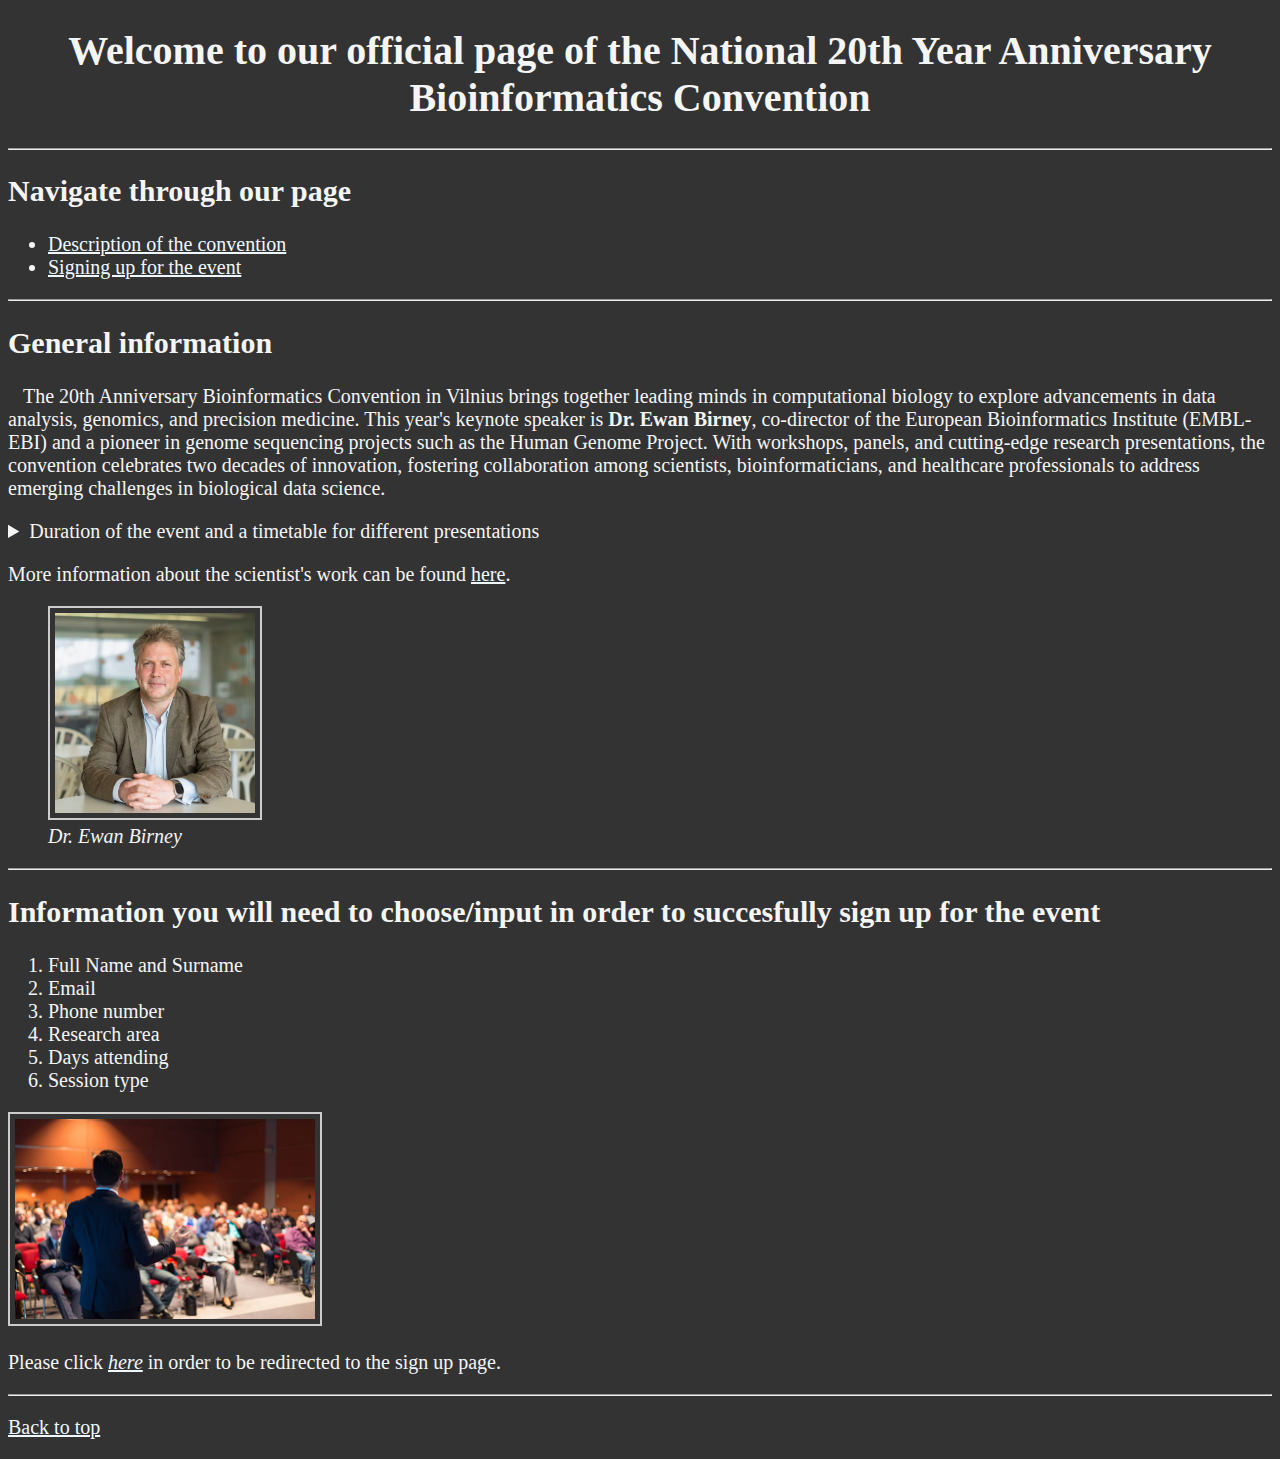
<file: 1_Uzduotis_Konferencija/index.html>
<!DOCTYPE html>
<html lang="en">
  <head>
    <meta charset="UTF-8" />
    <meta name="author" content="Albert Kušlevič" />
    <meta
      name="description"
      content="Page dedicated to an upcoming 20th Year Anniversary Bioinformatics convention in Vilnius"
    />
    <title>20th Year Anniversary Bioinformatics Convention</title>
    <link rel="stylesheet" href="main.css" type="text/css" />
    <link rel="icon" href="images/bioinformatics.png" type="image/x-icon" />
  </head>

  <body>
    <header>
      <h1 style="text-align: center">
        Welcome to our official page of the National <strong>20th</strong> Year
        Anniversary Bioinformatics Convention
      </h1>
      <hr />

      <h2>Navigate through our page</h2>
      <nav>
        <ul>
          <li><a href="#Information">Description of the convention</a></li>
          <li><a href="#Registration">Signing up for the event</a></li>
        </ul>
      </nav>
    </header>
    <hr />

    <main>
      <section id="Information">
        <h2>General information</h2>
        <p>
          &nbsp;&nbsp;&nbsp;The 20th Anniversary Bioinformatics Convention in
          Vilnius brings together leading minds in computational biology to
          explore advancements in data analysis, genomics, and precision
          medicine. This year's keynote speaker is
          <strong>Dr. Ewan Birney</strong>, co-director of the European
          Bioinformatics Institute (EMBL-EBI) and a pioneer in genome sequencing
          projects such as the Human Genome Project. With workshops, panels, and
          cutting-edge research presentations, the convention celebrates two
          decades of innovation, fostering collaboration among scientists,
          bioinformaticians, and healthcare professionals to address emerging
          challenges in biological data science.
        </p>

        <details>
          <summary>
            Duration of the event and a timetable for different presentations
          </summary>
          <br />
          <table>
            <tr>
              <th>Day</th>
              <th>Duration</th>
              <th>Presenter</th>
            </tr>
            <tr>
              <td>Day 1</td>
              <td>12:00-14:00</td>
              <td>Jesse Pinkman</td>
            </tr>
            <tr>
              <td>Day 2</td>
              <td>10:00-15:00</td>
              <td>Dr. Heisenberg</td>
            </tr>
            <tr>
              <td>Day 3</td>
              <td>14:00-16:00</td>
              <td>Dr. Ewan Birney</td>
            </tr>
          </table>
        </details>

        <p>
          More information about the scientist's work can be found
          <a href="https://en.wikipedia.org/wiki/Ewan_Birney">here</a>.
        </p>

        <figure>
          <img
            src="images/ewanbirney.jpg"
            title="Dr. Ewan Birney"
            width="200"
            height="200"
          />
          <figcaption><em>Dr. Ewan Birney</em></figcaption>
        </figure>
        <hr />
      </section>

      <section id="Registration">
        <h2>
          Information you will need to choose/input in order to succesfully sign
          up for the event
        </h2>
        <ol>
          <li>Full Name and Surname</li>
          <li>Email</li>
          <li>Phone number</li>
          <li>Research area</li>
          <li>Days attending</li>
          <li>Session type</li>
        </ol>
        <img
          src="images/conference.jpg"
          title="Conference"
          loading="lazy"
          width="300"
          height="200"
        />
        <p>
          Please click <em><a href="sign_up.html">here</a></em> in order to be
          redirected to the sign up page.
        </p>
      </section>
    </main>
    <hr />
    <p>
      <a href="#">Back to top</a>
    </p>
  </body>
</html>
</file>
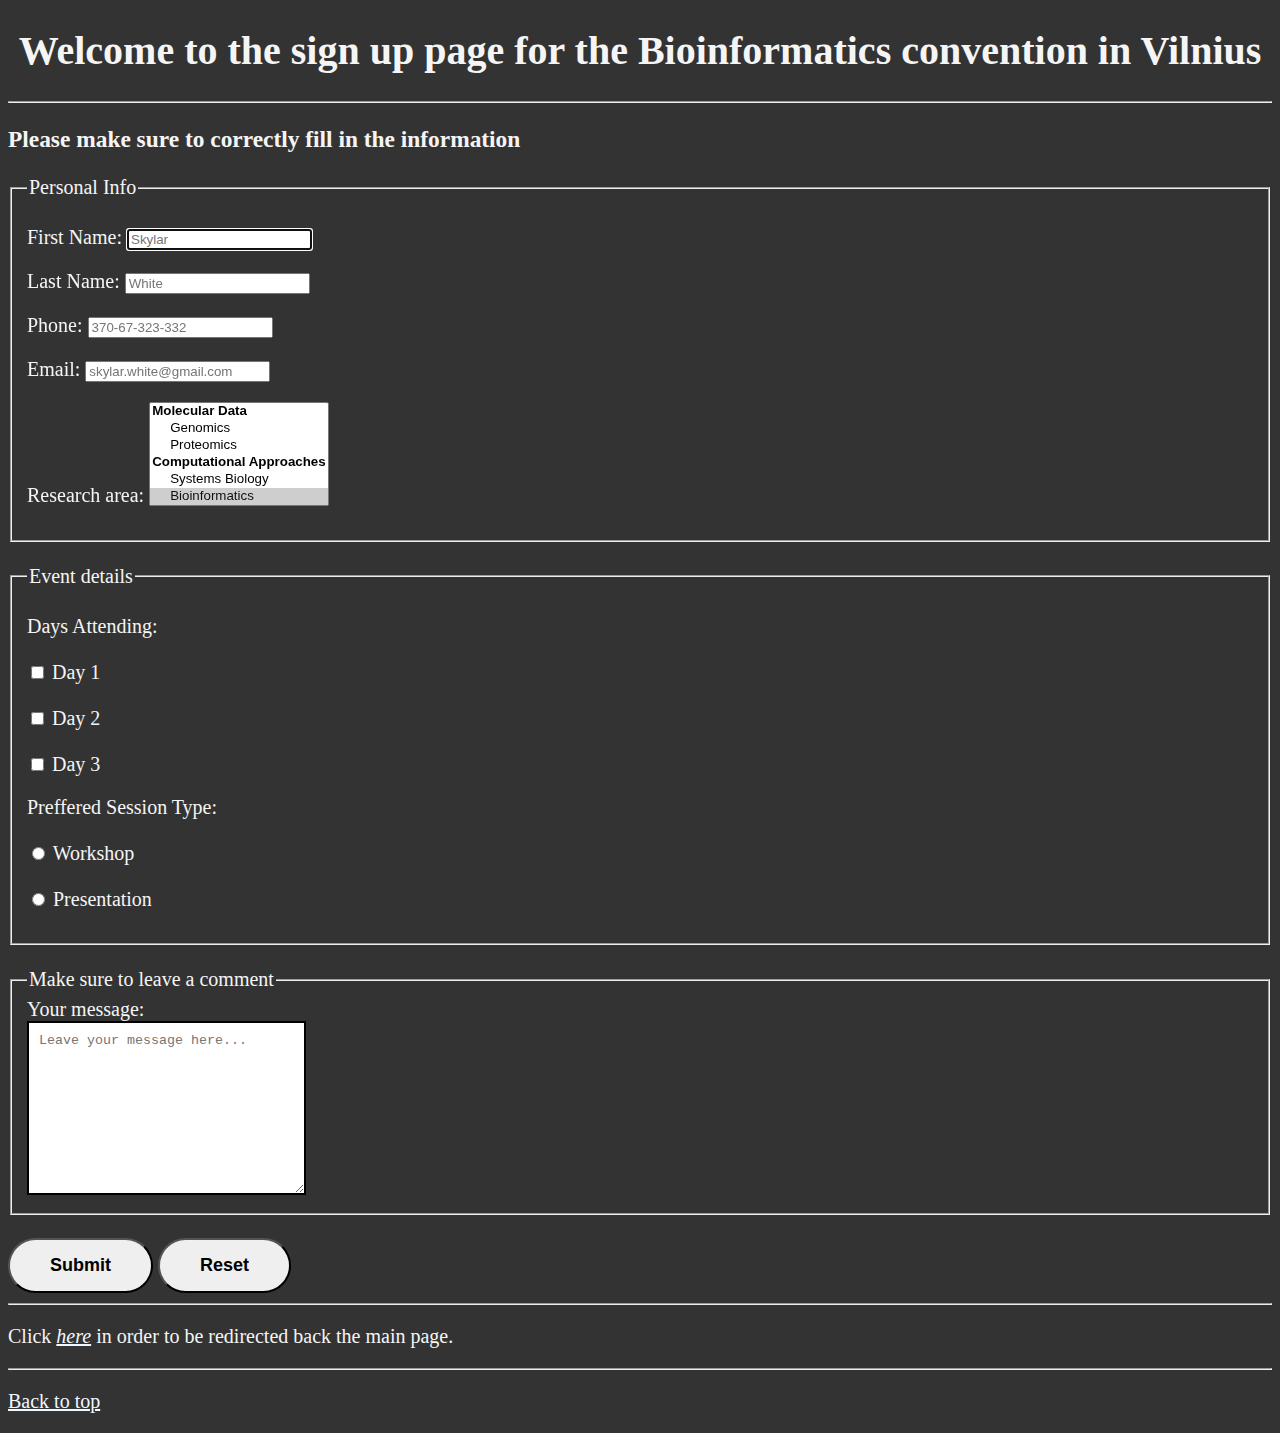
<file: 1_Uzduotis_Konferencija/sign_up.html>
<!DOCTYPE html>
<html lang="en">
  <head>
    <meta charset="UTF-8" />
    <meta name="author" content="Albert Kušlevič" />
    <meta
      name="description"
      content="Page dedicated to an upcoming 20th Year Anniversary Bioinformatics convention in Vilnius"
    />
    <title>Sign up page</title>
    <link rel="stylesheet" href="main.css" type="text/css" />
    <link rel="icon" href="images/bioinformatics.png" type="image/x-icon" />
  </head>

  <body>
    <h1 style="text-align: center">
      Welcome to the sign up page for the Bioinformatics convention in Vilnius
    </h1>
    <hr />
    <h3>Please make sure to correctly fill in the information</h3>
    <form action="https://httpbin.org/get" method="get">
      <fieldset>
        <legend>Personal Info</legend>
        <p>
          <label for="firstName">First Name:</label>
          <input
            type="text"
            name="firstName"
            id="firstName"
            placeholder="Skylar"
            autocomplete="on"
            required
            autofocus
          />
        </p>
        <p>
          <label for="lastName">Last Name:</label>
          <input
            type="text"
            name="lastName"
            id="lastName"
            placeholder="White"
            autocomplete="on"
            required
          />
        </p>
        <p>
          <label for="phone">Phone:</label>
          <input
            type="tel"
            name="phone"
            id="phone"
            placeholder="370-67-323-332"
            pattern="[0-9]{3}-[0-9]{2}-[0-9]{3}-[0-9]{3}"
            required
          />
        </p>
        <p>
          <label for="email">Email:</label>
          <input
            type="email"
            name="email"
            id="email"
            placeholder="skylar.white@gmail.com"
            autocomplete="on"
            required
          />
        </p>

        <p>
          <label for="research">Research area:</label>
          <select name="research" id="research" multiple size="6">
            <optgroup label="Molecular Data">
              <option value="genomics">Genomics</option>
              <option value="proteomics">Proteomics</option>
            </optgroup>
            <optgroup label="Computational Approaches">
              <option value="systems biology">Systems Biology</option>
              <option value="bioinformatics" selected>Bioinformatics</option>
            </optgroup>
          </select>
        </p>
      </fieldset>
      <br />
      <fieldset>
        <legend>Event details</legend>
        <p>
          <label> Days Attending: </label><br /><br />
          <input type="checkbox" id="day1" name="day1" />
          <label for="day1">Day 1</label><br /><br />
          <input type="checkbox" id="day2" name="day2" />
          <label for="day2">Day 2</label><br /><br />
          <input type="checkbox" id="day3" name="day3" />
          <label for="day3">Day 3</label>
        </p>
        <p>
          <label>Preffered Session Type:</label><br /><br />
          <input type="radio" id="workshop" name="session" value="workshop" />
          <label for="workshop">Workshop</label><br /><br />
          <input
            type="radio"
            id="presentation"
            name="session"
            value="presentation"
          />
          <label for="presentation">Presentation</label>
        </p>
      </fieldset>
      <br />
      <fieldset>
        <legend>Make sure to leave a comment</legend>
        <label for="message">Your message:</label><br />
        <textarea
          name="message"
          id="message"
          cols="30"
          rows="10"
          placeholder="Leave your message here..."
        ></textarea>
      </fieldset>
      <br />
      <button type="submit">Submit</button>
      <button type="reset">Reset</button>
    </form>
    <hr />
    <p>
      Click <em><a href="index.html">here</a></em> in order to be redirected
      back the main page.
    </p>
    <hr />
    <p>
      <a href="#">Back to top</a>
    </p>
  </body>
</html>
</file>
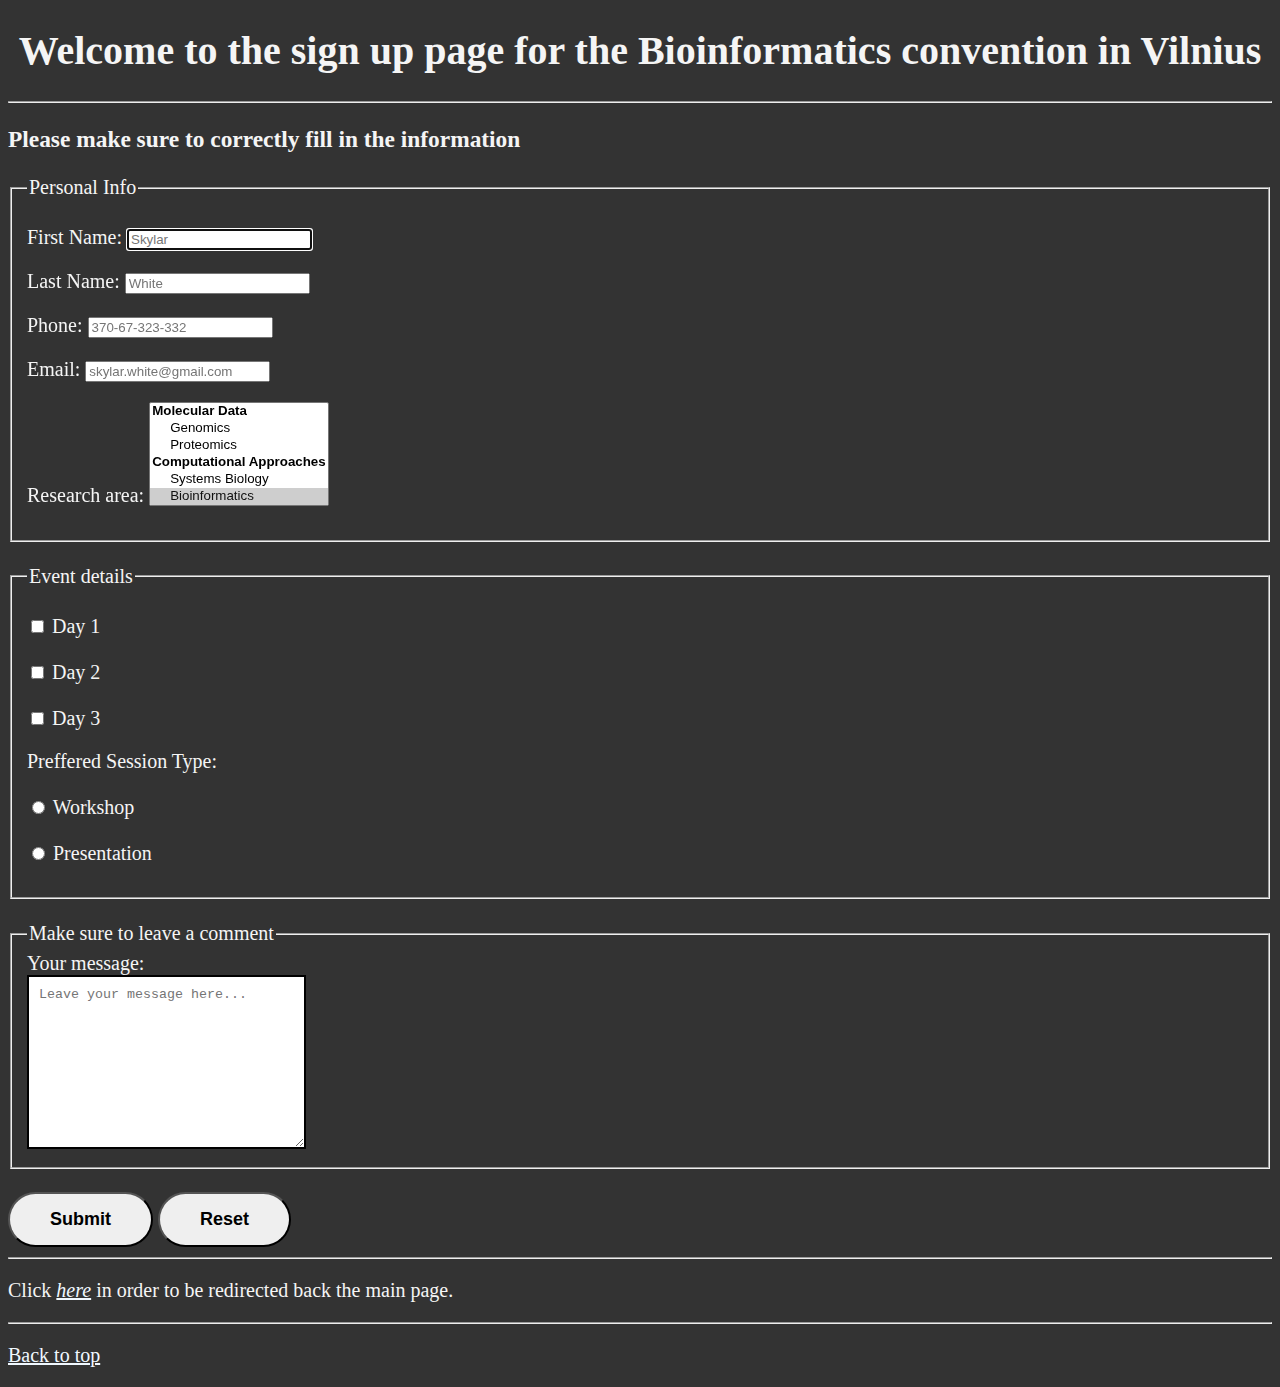
<file: 2_Uzduotis_ApacheCGI_Konferencija/sign_up.html>
<!DOCTYPE html>
<html lang="en">
  <head>
    <meta charset="UTF-8" />
    <meta name="author" content="Albert Kušlevič" />
    <meta
      name="description"
      content="Page dedicated to an upcoming 20th Year Anniversary Bioinformatics convention in Vilnius"
    />
    <title>Sign up page</title>
    <link rel="stylesheet" href="main.css" type="text/css" />
    <link rel="icon" href="images/bioinformatics.png" type="image/x-icon" />
  </head>

  <body>
    <h1 style="text-align: center">
      Welcome to the sign up page for the Bioinformatics convention in Vilnius
    </h1>
    <hr />
    <h3>Please make sure to correctly fill in the information</h3>
    <form action="http://localhost/cgi-bin/submit.pl" method="post">
      <fieldset>
        <legend>Personal Info</legend>
        <p>
          <label for="firstName">First Name:</label>
          <input
            type="text"
            name="firstName"
            id="firstName"
            placeholder="Skylar"
            autocomplete="on"
            autofocus
          />
        </p>
        <p>
          <label for="lastName">Last Name:</label>
          <input
            type="text"
            name="lastName"
            id="lastName"
            placeholder="White"
            autocomplete="on"
          />
        </p>
        <p>
          <label for="phone">Phone:</label>
          <input
            type="tel"
            name="phone"
            id="phone"
            placeholder="370-67-323-332"
          />
        </p>
        <p>
          <label for="email">Email:</label>
          <input
            type="email"
            name="email"
            id="email"
            placeholder="skylar.white@gmail.com"
            autocomplete="on"
          />
        </p>

        <p>
          <label for="research">Research area:</label>
          <select name="research" id="research" multiple size="6">
            <optgroup label="Molecular Data">
              <option value="Genomics">Genomics</option>
              <option value="Proteomics">Proteomics</option>
            </optgroup>
            <optgroup label="Computational Approaches">
              <option value="Systems biology">Systems Biology</option>
              <option value="Bioinformatics" selected>Bioinformatics</option>
            </optgroup>
          </select>
        </p>
      </fieldset>
      <br />
      <fieldset>
        <legend>Event details</legend>
        <p>
			<input type="checkbox" id="day1" name="day1" value="Day 1" />
			<label for="day1">Day 1</label><br /><br />
			<input type="checkbox" id="day2" name="day2" value="Day 2" />
			<label for="day2">Day 2</label><br /><br />
			<input type="checkbox" id="day3" name="day3" value="Day 3" />
			<label for="day3">Day 3</label>
        </p>
        <p>
          <label>Preffered Session Type:</label><br /><br />
          <input type="radio" id="Workshop" name="session" value="Workshop" />
          <label for="Workshop">Workshop</label><br /><br />
          <input
            type="radio"
            id="Presentation"
            name="session"
            value="Presentation"
          />
          <label for="Presentation">Presentation</label>
        </p>
      </fieldset>
      <br />
      <fieldset>
        <legend>Make sure to leave a comment</legend>
        <label for="message">Your message:</label><br />
        <textarea
          name="message"
          id="message"
          cols="30"
          rows="10"
          placeholder="Leave your message here..."
        ></textarea>
      </fieldset>
      <br />
      <button type="submit">Submit</button>
      <button type="reset">Reset</button>
    </form>
    <hr />
    <p>
      Click <em><a href="index.html">here</a></em> in order to be redirected
      back the main page.
    </p>
    <hr />
    <p>
      <a href="#">Back to top</a>
    </p>
  </body>
</html>
</file>
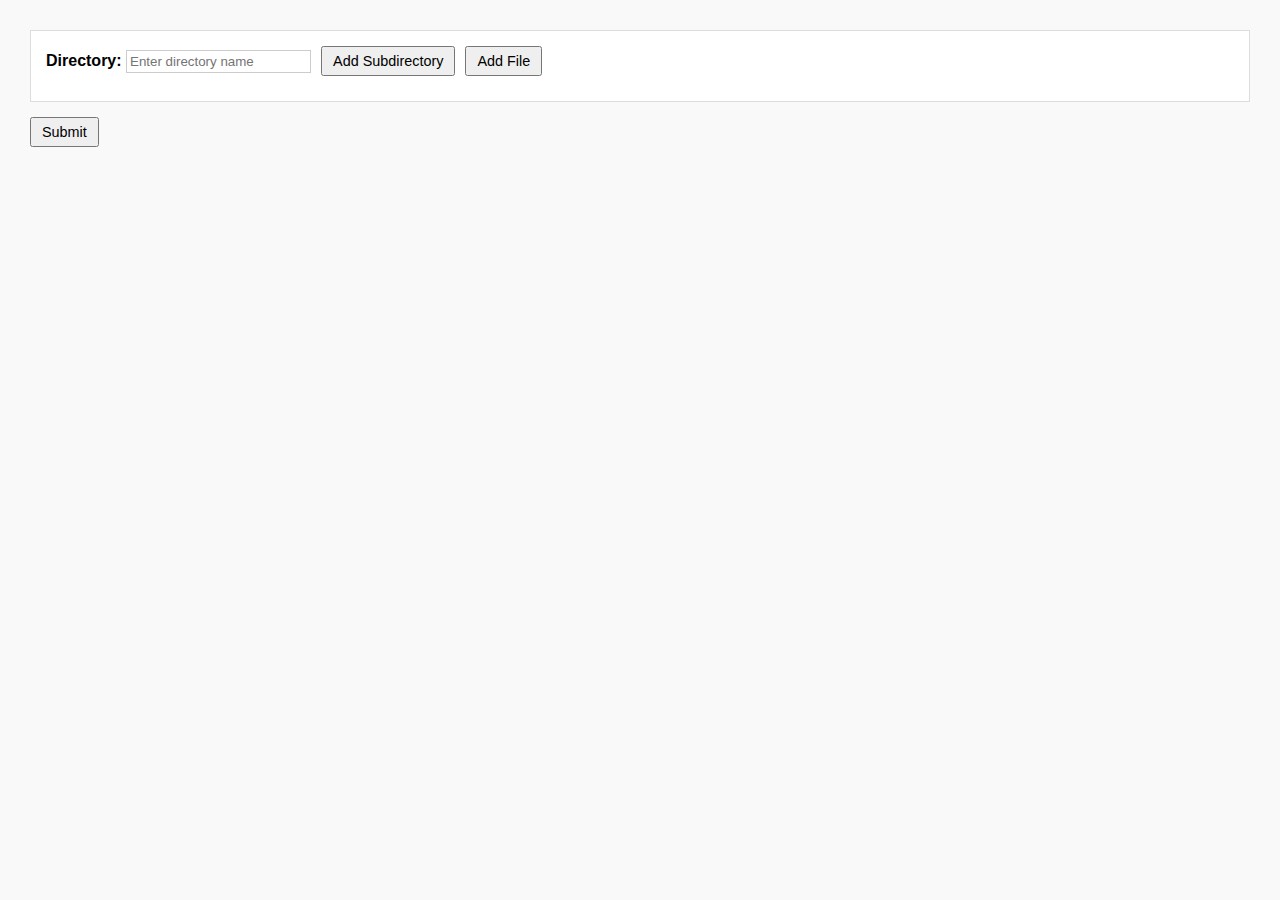
<file: 4_task_file_tree_creation/4_task_file_tree_creation.html>
<!DOCTYPE html>
<html lang="en">
  <head>
    <meta charset="UTF-8" />
    <meta name="author" content="Albert Kuslevic" />
    <meta name="description" content="A tool for organizing file trees" />
    <title>File Tree Creator</title>
    <style>
      body {
        font-family: Verdana, Geneva, sans-serif;
        margin: 30px;
        background: #f9f9f9;
      }
      .tree-section {
        padding: 15px;
        background: #fff;
        margin: 15px 0;
        border: 1px solid #ddd;
      }
      .tree-controls {
        display: flex;
        flex-wrap: wrap;
        align-items: center;
        gap: 10px;
      }
      .tree-controls label {
        font-weight: bold;
      }
      .tree-children {
        margin-top: 10px;
      }
      .file-container div,
      .subdir-container .tree-section {
        margin-top: 8px;
      }
      button {
        cursor: pointer;
        padding: 5px 10px;
        font-size: 0.9em;
      }
      input[type="text"] {
        padding: 3px;
        border: 1px solid #ccc;
      }
      input[type="file"] {
        border: none;
      }
    </style>
  </head>
  <body>
    <form id="treeForm">
      <div class="tree-section" data-level="0">
        <div class="tree-controls">
          <label>
            Directory:
            <input
              type="text"
              name="directories[]"
              placeholder="Enter directory name"
              required
            />
          </label>
          <button type="button" class="add-subdir">Add Subdirectory</button>
          <button type="button" class="add-file">Add File</button>
        </div>
        <div class="tree-children">
          <div class="file-container"></div>
          <div class="subdir-container"></div>
        </div>
      </div>
      <button type="submit">Submit</button>
    </form>

    <script>
      "use strict";
      document.addEventListener("DOMContentLoaded", () => {
        document.querySelector("#treeForm").addEventListener("submit", (e) => {
          e.preventDefault();
          alert("Tree submitted successfully!");
        });

        document.querySelector("#treeForm").addEventListener("click", (e) => {
          if (e.target.classList.contains("add-subdir")) {
            addSubdirectory(e.target);
          } else if (e.target.classList.contains("add-file")) {
            addFile(e.target);
          }
        });
      });

      function addSubdirectory(button) {
        const subdirContainer = button
          .closest(".tree-section")
          .querySelector(".subdir-container");
        const subdirLevel =
          parseInt(button.closest(".tree-section").dataset.level, 10) + 1;
        const subdirIndex = subdirContainer.children.length;

        const parentName = button
          .closest(".tree-section")
          .querySelector('input[type="text"]').name;

        const newSubdir = document.createElement("div");
        newSubdir.classList.add("tree-section");
        newSubdir.dataset.level = subdirLevel;

        newSubdir.innerHTML = `
          <div class="tree-controls">
              <label>
                  Directory: <input type="text" name="${parentName}[subdirectory][${subdirIndex}][name]" placeholder="Enter directory name" required>
              </label>
              <button type="button" class="add-subdir">Add Subdirectory</button>
              <button type="button" class="add-file">Add File</button>
          </div>
          <div class="tree-children">
              <div class="file-container"></div>
              <div class="subdir-container"></div>
          </div>
        `;

        subdirContainer.appendChild(newSubdir);
      }

      function addFile(button) {
        const fileContainer = button
          .closest(".tree-section")
          .querySelector(".file-container");
        const fileIndex = fileContainer.children.length;
        const parentName = button
          .closest(".tree-section")
          .querySelector('input[type="text"]').name;

        const newFile = document.createElement("div");
        newFile.innerHTML = `
          <label>
              File: <input type="file" name="${parentName}[files][${fileIndex}">
          </label>
        `;

        fileContainer.appendChild(newFile);
      }
    </script>
  </body>
</html>
</file>
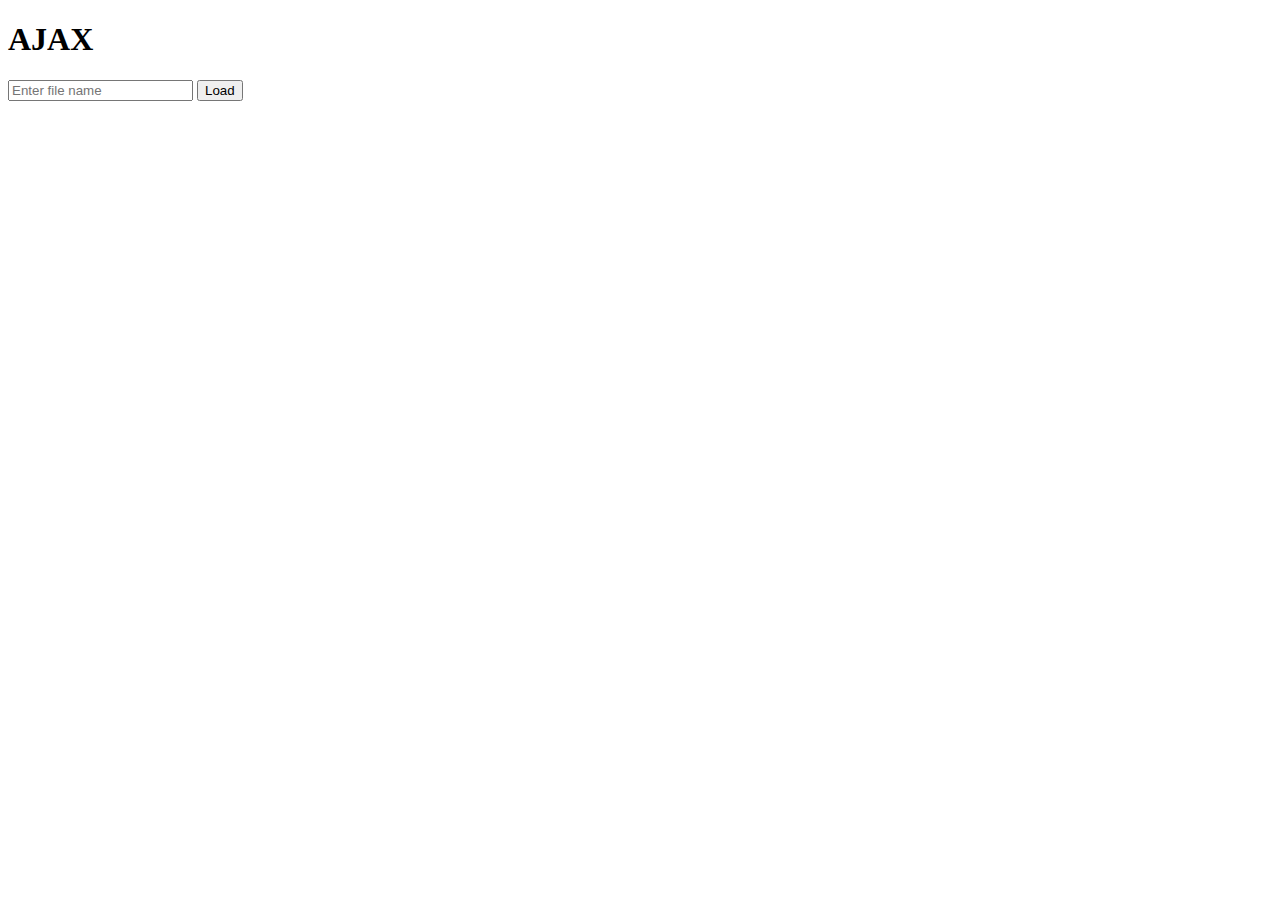
<file: 5_task_ajax/5_task_ajax.html>
<!DOCTYPE html>
<html lang="en">
  <head>
    <meta charset="UTF-8" />
    <meta name="author" content="Albert Kuslevic" />
    <title>File Loading Test Using AJAX</title>
  </head>
  <body>
    <h1>AJAX</h1>
    <input type="text" id="fileName" placeholder="Enter file name" />
    <button id="loadButton">Load</button>
    <div id="content"></div>
    <script>
      "use strict";

      document
        .getElementById("loadButton")
        .addEventListener("click", checkFiles);
      document
        .getElementById("fileName")
        .addEventListener("input", function () {
          this.style.backgroundColor = "";
        });

      async function checkFiles() {
        const inputField = document.getElementById("fileName");
        const fileName = inputField.value.trim();
        const contentDiv = document.getElementById("content");

        if (!fileName) {
          inputField.style.backgroundColor = "red";
          return;
        }

        contentDiv.innerHTML = "";

        const htmlPath = fileName + ".html";
        const txtPath = fileName + ".txt";

        const fetchHtml = fetch(htmlPath)
          .then((r) => (r.ok ? r.text() : Promise.reject()))
          .catch(() => null);
        const fetchTxt = fetch(txtPath)
          .then((r) => (r.ok ? r.text() : Promise.reject()))
          .catch(() => null);

        let [htmlContent, txtContent] = await Promise.all([
          fetchHtml,
          fetchTxt,
        ]);

        if (htmlContent !== null) {
          contentDiv.innerHTML = htmlContent;
        } else if (txtContent !== null) {
          contentDiv.innerHTML = txtContent;
        } else {
          inputField.style.backgroundColor = "red";
        }
      }
    </script>
  </body>
</html>
</file>
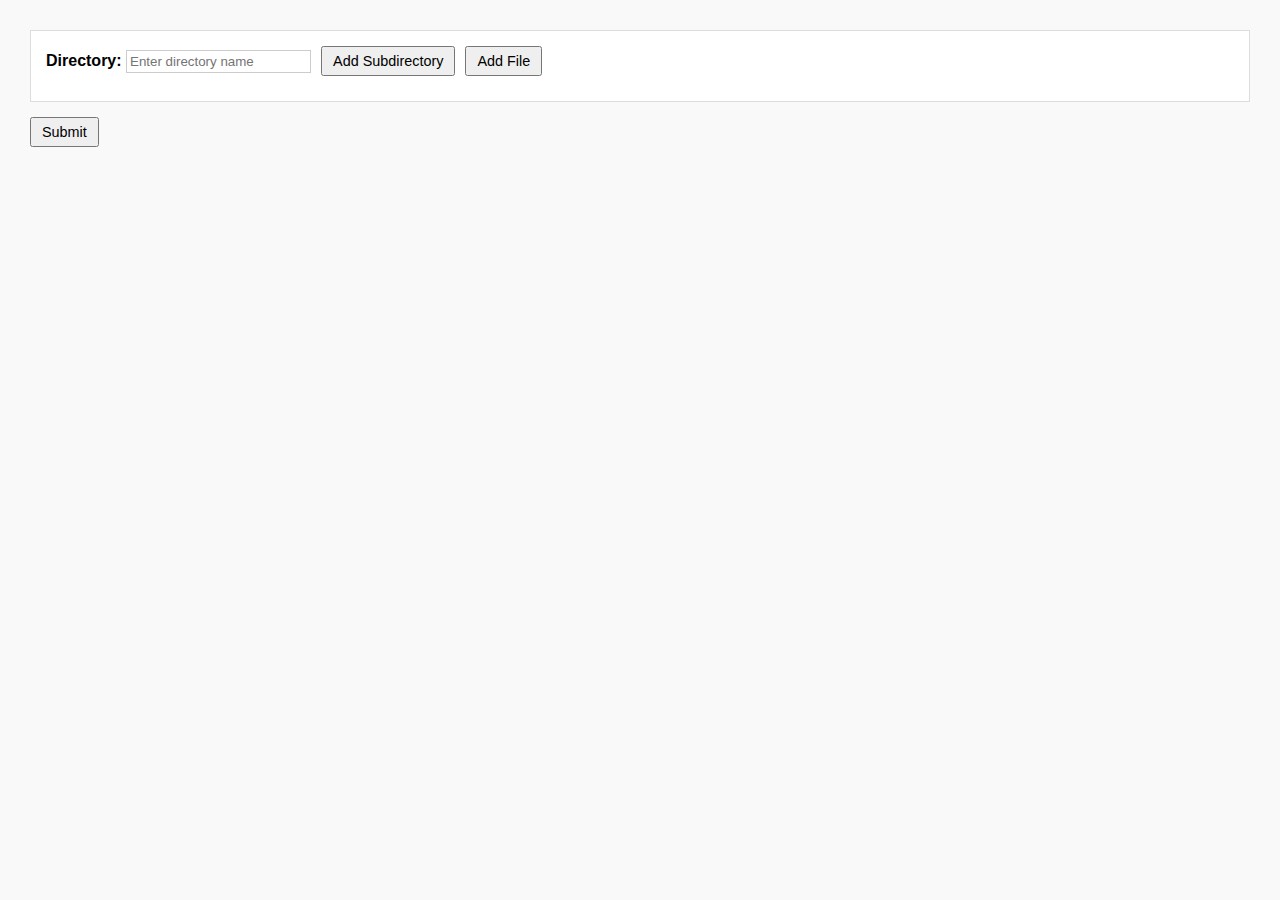
<file: 6_task_jquery_file_tree_creation/6_JQuery_File_tree_creation.html>
<!DOCTYPE html>
<html lang="en">
  <head>
    <meta charset="UTF-8" />
    <meta name="author" content="Albert Kuslevic" />
    <meta name="description" content="A tool for organizing file trees" />
    <title>File Tree Creator</title>
    <style>
      body {
        font-family: Verdana, Geneva, sans-serif;
        margin: 30px;
        background: #f9f9f9;
      }
      .tree-section {
        padding: 15px;
        background: #fff;
        margin: 15px 0;
        border: 1px solid #ddd;
      }
      .tree-controls {
        display: flex;
        flex-wrap: wrap;
        align-items: center;
        gap: 10px;
      }
      .tree-controls label {
        font-weight: bold;
      }
      .tree-children {
        margin-top: 10px;
      }
      .file-container div,
      .subdir-container .tree-section {
        margin-top: 8px;
      }
      button {
        cursor: pointer;
        padding: 5px 10px;
        font-size: 0.9em;
      }
      input[type="text"] {
        padding: 3px;
        border: 1px solid #ccc;
      }
      input[type="file"] {
        border: none;
      }
    </style>
  </head>
  <body>
    <form id="treeForm">
      <div class="tree-section" data-level="0">
        <div class="tree-controls">
          <label>
            Directory:
            <input
              type="text"
              name="directories[]"
              placeholder="Enter directory name"
              required
            />
          </label>
          <button type="button" class="add-subdir">Add Subdirectory</button>
          <button type="button" class="add-file">Add File</button>
        </div>
        <div class="tree-children">
          <div class="file-container"></div>
          <div class="subdir-container"></div>
        </div>
      </div>
      <button type="submit">Submit</button>
    </form>

    <script src="https://code.jquery.com/jquery-3.6.0.min.js"></script>
    <script>
      "use strict";
      $(document).ready(function () {
        $("#treeForm").on("submit", function (e) {
          e.preventDefault();
          alert("Tree submitted successfully!");
        });
        $(document).on("click", ".add-subdir", function () {
          addSubdirectory($(this));
        });
        $(document).on("click", ".add-file", function () {
          addFile($(this));
        });
      });
      function addSubdirectory($button) {
        var $treeSection = $button.closest(".tree-section");
        var subdirLevel = parseInt($treeSection.data("level"), 10) + 1;
        var $subdirContainer = $treeSection.find(".subdir-container").first();
        var subdirIndex = $subdirContainer.children(".tree-section").length;
        var parentName = $treeSection.find('input[type="text"]').attr("name");
        var $newSubdir = $(`
          <div class="tree-section" data-level="${subdirLevel}">
            <div class="tree-controls">
              <label>
                Directory:
                <input
                  type="text"
                  name="${parentName}[subdirectory][${subdirIndex}][name]"
                  placeholder="Enter directory name"
                  required
                />
              </label>
              <button type="button" class="add-subdir">Add Subdirectory</button>
              <button type="button" class="add-file">Add File</button>
            </div>
            <div class="tree-children">
              <div class="file-container"></div>
              <div class="subdir-container"></div>
            </div>
          </div>
        `);
        $subdirContainer.append($newSubdir);
      }
      function addFile($button) {
        var $treeSection = $button.closest(".tree-section");
        var $fileContainer = $treeSection.find(".file-container").first();
        var fileIndex = $fileContainer.children("div").length;
        var parentName = $treeSection.find('input[type="text"]').attr("name");
        var $newFile = $(`
          <div>
            <label>
              File:
              <input type="file" name="${parentName}[files][${fileIndex}]">
            </label>
          </div>
        `);
        $fileContainer.append($newFile);
      }
    </script>
  </body>
</html>
</file>
<file: 1_Uzduotis_Konferencija/main.css>
html {
    font-size: 20px;
  }

  body {
    background-color: #333;
    color: whitesmoke;
  }

  a {
    color: aliceblue;
  }

  a:visited {
    color: lightgray;
  }

  a:hover, a:active{
    color: #eee;
  }

  table, tr, th, td, caption{
    border: 1px solid #eee;
    font-family: 'Courier New', Courier, monospace;
    border-collapse: collapse;
    padding: 0.5rem;
  }

  img{
    border: 2px solid #ccc; 
    padding: 5px
  }

  textarea{
    border: 2px solid #000; 
    padding: 10px
  }

  button{
    border-radius: 70px;
    padding: 15px 40px;
    font-size: 18px;
    font-weight: bold;
  }
</file>
<file: 2_Uzduotis_ApacheCGI_Konferencija/main.css>
html {
    font-size: 20px;
  }

  body {
    background-color: #333;
    color: whitesmoke;
  }

  a {
    color: aliceblue;
  }

  a:visited {
    color: lightgray;
  }

  a:hover, a:active{
    color: #eee;
  }

  table, tr, th, td, caption{
    border: 1px solid #eee;
    font-family: 'Courier New', Courier, monospace;
    border-collapse: collapse;
    padding: 0.5rem;
  }

  img{
    border: 2px solid #ccc; 
    padding: 5px
  }

  textarea{
    border: 2px solid #000; 
    padding: 10px
  }

  button{
    border-radius: 70px;
    padding: 15px 40px;
    font-size: 18px;
    font-weight: bold;
  }
</file>
